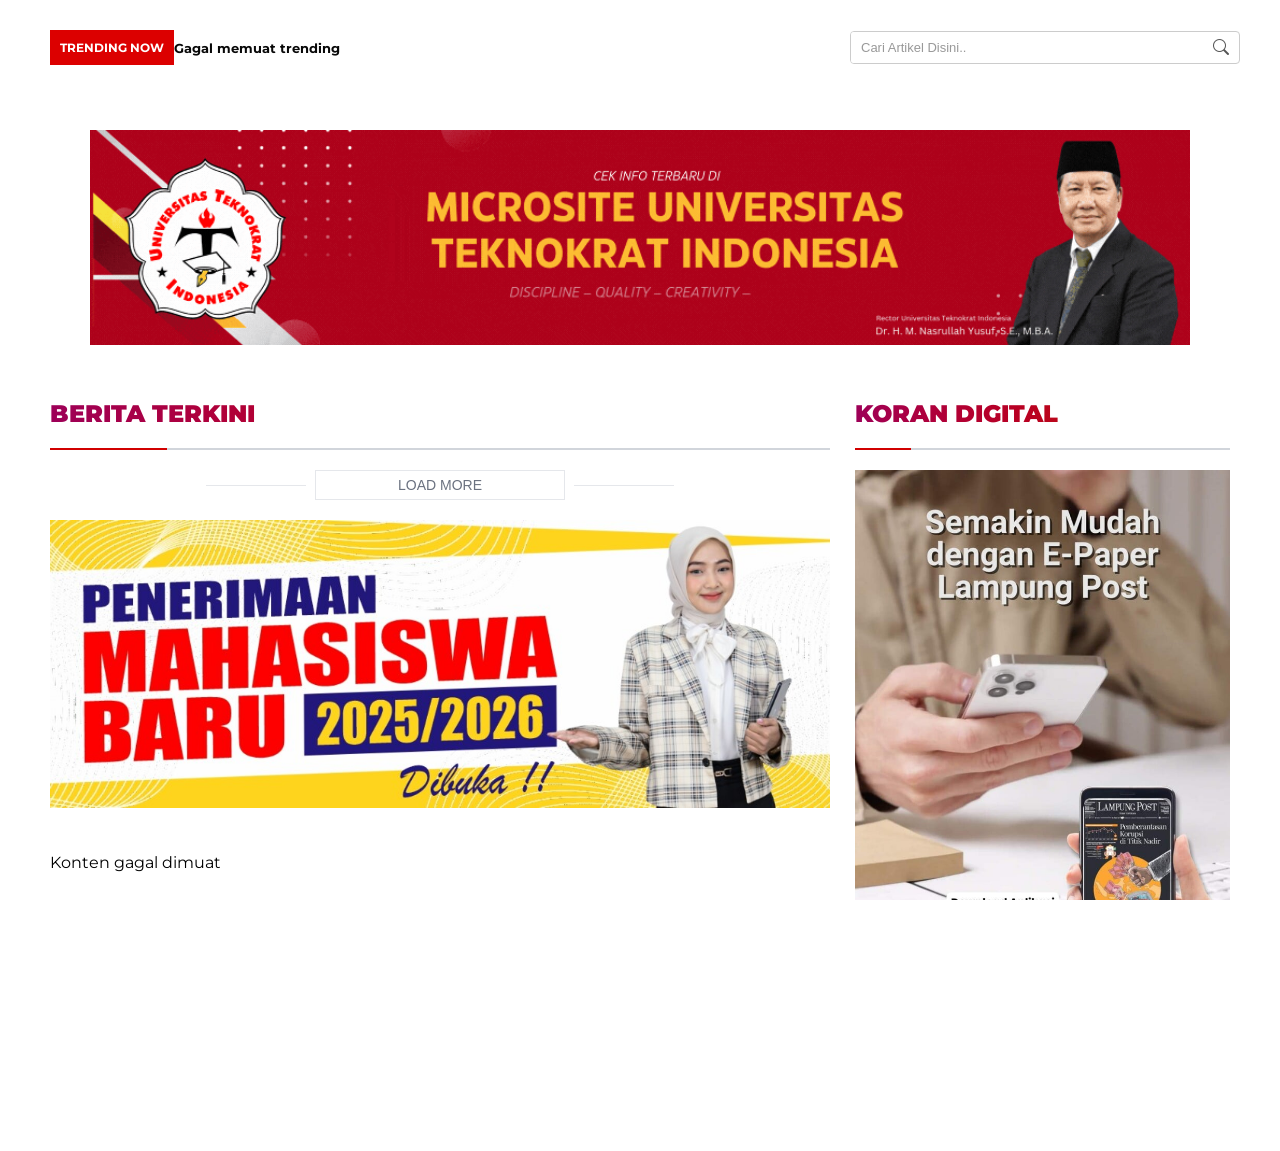
<file: index.html>
<!DOCTYPE html>
<html lang="en">

<head>
    <meta charset="UTF-8">
    <link rel="preconnect" href="https://fonts.googleapis.com">
    <link rel="preconnect" href="https://fonts.gstatic.com" crossorigin>
    <link href="https://fonts.googleapis.com/css2?family=Montserrat:wght@300;400;500;600;700&display=swap"
        rel="stylesheet">
    <meta name="viewport" content="width=device-width, initial-scale=1.0">
    <link rel="stylesheet" href="https://tipalsyahh.github.io/teknokrat/microweb.css">
    <link rel="stylesheet" href="https://tipalsyahh.github.io/teknokrat/style.css">
    <link rel="stylesheet" href="https://tipalsyahh.github.io/teknokrat/beranda.css">

    <link rel="icon" href="image/logo.png" type="image/png">
    <link rel="stylesheet" href="https://cdn.jsdelivr.net/npm/bootstrap-icons@1.11.3/font/bootstrap-icons.min.css">
    <title>Lampost</title>
</head>

<body>
    <div class="news fade-in">
        <div class="news-ticker">
            <span class="ticker-label">TRENDING NOW</span>
            <div class="ticker-content">
                <a href="#" class="ticker-text" id="tickerText">
                    Memuat berita...
                </a>
            </div>
        </div>
        <div class="search-beranda" id="searchBeranda">
            <input type="text" class="search-input" placeholder="Cari Artikel Disini.." />
            <button type="button" class="search-btn">
                <i class="bi bi-search"></i>
            </button>
        </div>

    </div>
    <div class="slider-microweb">
        <div class="hero-slider">
            <div class="hero-track"></div>
            <div class="hero-dots"></div>
        </div>
    </div>
    <div class="bener">
        <img src="image/banner-tekno.gif" alt="img" class="gif-tekno">
    </div>
    <div class="container-microweb">
        <div class="berita-microweb">
            <h2>BERITA TERKINI</h2>
            <div class="line-accent"></div>
            <div class="berita-terbaru">

            </div>
            <div class="home">

            </div>
            <center><button id="loadMore" class="load-more">LOAD MORE</button></center>
            <div class="iklan-microweb">
                <a href="#">
                    <img src="image/PENERIMAAN-TEKNOKRAT.jpg" alt="image" class="img-iklan-microweb">
                </a>
            </div>
            <div class="Pendidikan">

            </div>
        </div>
        <div class="iklan-parent">
            <h2>KORAN DIGITAL</h2>
            <div class="line-accent"></div>
            <div class="tagar">
                <a href="#">
                    <img src="image/epaper-tekno.jpg" alt="img" class="epaper-image" id="epeper-microweb">
                </a>
            </div>
            <h2>BERITA TERKINI</h2>
            <div class="line-accent"></div>
            <div class="terbaru">
            </div>
        </div>
    </div>
    <script src="https://tipalsyahh.github.io/teknokrat/teknokrat/teknokrat.js"></script>
    <script src="https://tipalsyahh.github.io/teknokrat/teknokrat/teknokrat.pendidikan.js"></script>

    <script src="https://tipalsyahh.github.io/teknokrat/js/scrip.js"></script>
    <script src="https://tipalsyahh.github.io/teknokrat/js/treding.js"></script>
    <script src="https://tipalsyahh.github.io/teknokrat/js/search-beranda.js"></script>
    <script src="https://tipalsyahh.github.io/teknokrat/js/navbar.js"></script>

    <script src="https://tipalsyahh.github.io/teknokrat/teknokrat/terbaru.js"></script>
    <script src="https://tipalsyahh.github.io/teknokrat/teknokrat/slider.js"></script>

</body>

</html>
</file>
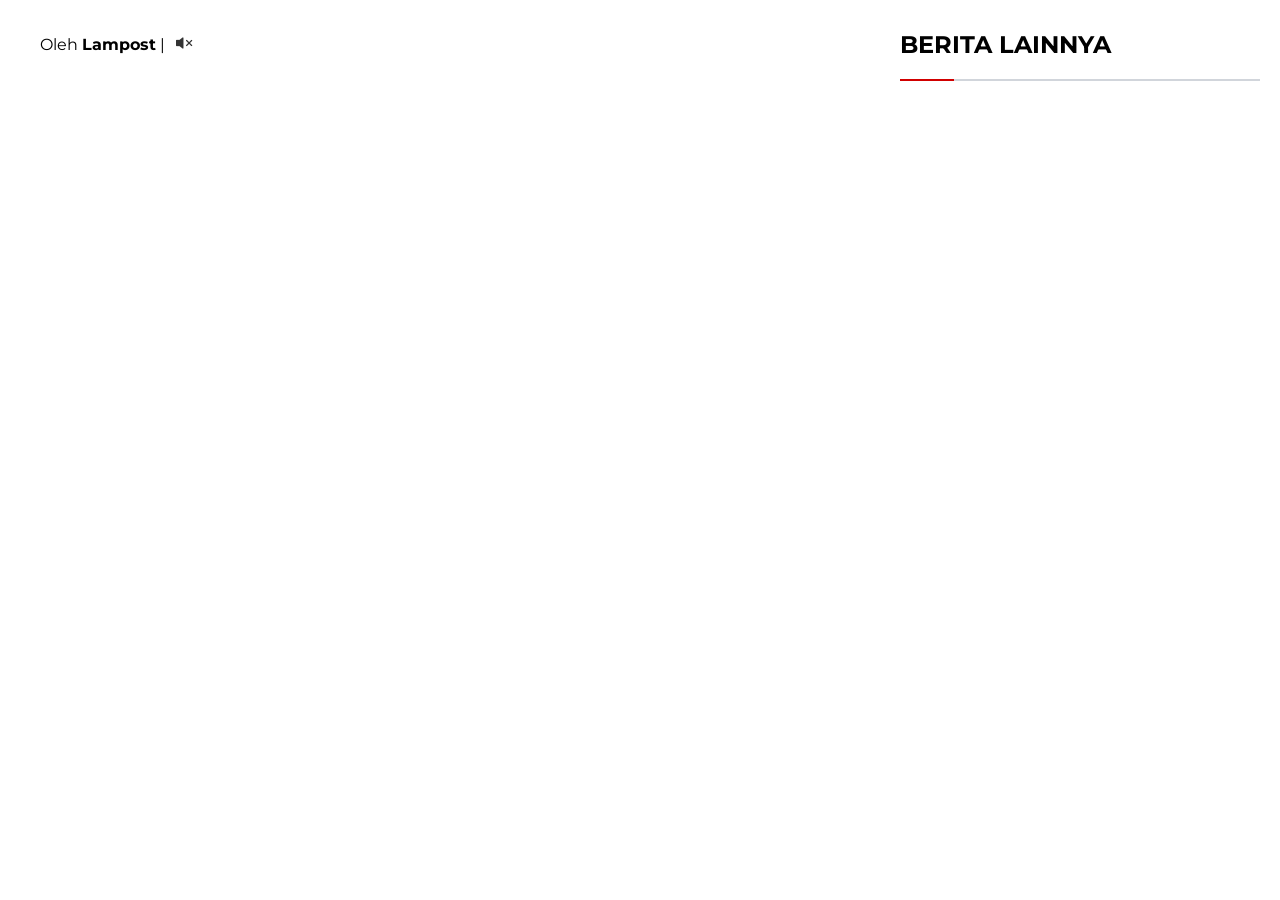
<file: berita.teknokrat.html>
<!DOCTYPE html>
<html lang="en">

<head>
    <meta charset="UTF-8">
    <link rel="preconnect" href="https://fonts.googleapis.com">
    <link rel="preconnect" href="https://fonts.gstatic.com" crossorigin>
    <link href="https://fonts.googleapis.com/css2?family=Montserrat:wght@300;400;500;600;700&display=swap"
        rel="stylesheet">
    <meta name="viewport" content="width=device-width, initial-scale=1.0">
    <link rel="stylesheet" href="berita.microweb.css">
    <link rel="stylesheet" href="style.css">
    <link rel="icon" href="image/logo.png" type="image/png">
    <link rel="stylesheet" href="microweb.css">
    <link rel="stylesheet" href="https://cdn.jsdelivr.net/npm/bootstrap-icons@1.11.3/font/bootstrap-icons.min.css">
    <title>Lampost</title>
</head>

<body>
    <div class="container">
        <div class="berita" id="berita">
            <h1 class="judul-berita"></h1>

            <p class="meta-berita">
                Oleh <strong id="editor">Lampost</strong> |
                <span id="tanggal"></span>
                <button id="voiceToggle" class="voice-btn">
                    <i class="bi bi-volume-up"></i>
                </button>
            </p>

            <img class="gambar-berita">

            <div class="isi-berita"></div>
        </div>


        <div class="iklan-detail">
            <h2>BERITA LAINNYA</h2>
            <div class="line-accent"></div>
            <div class="terbaru"></div>
        </div>
    </div>
    </div>
    <script src="js/voice.js"></script>
    <script src="teknokrat/berita.terbaru.js"></script>
    <script src="teknokrat/detail.teknokrat.js"></script>
    <script src="js/search.js"></script>
    <script src="js/scrip.js"></script>
    <script src="js/navbar.js"></script>
</body>

</html>
</file>
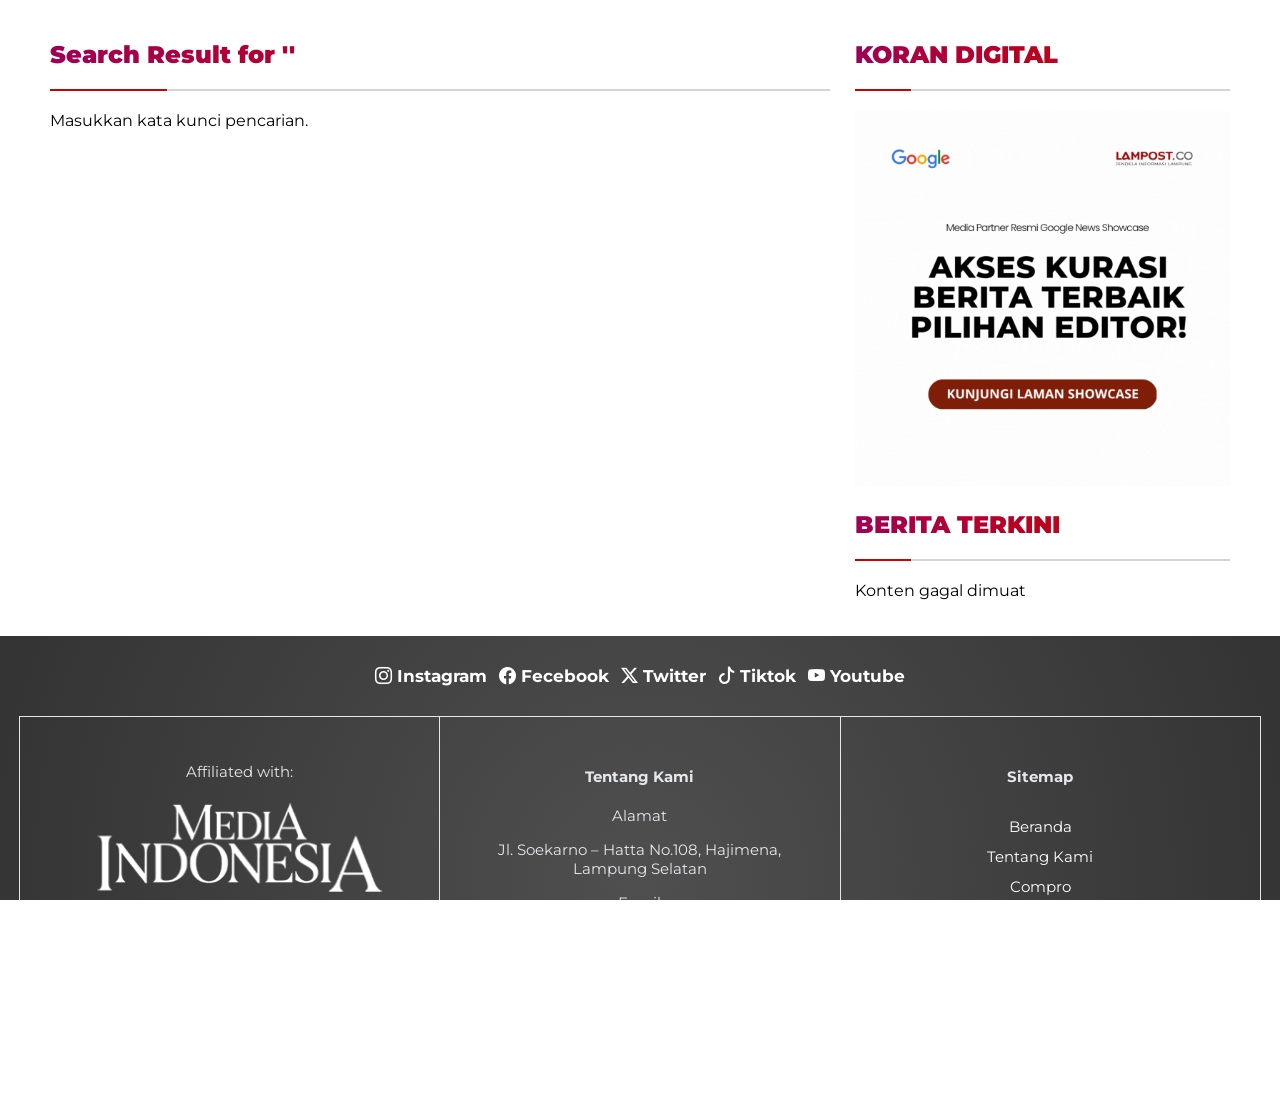
<file: search.html>
<!DOCTYPE html>
<html lang="en">

<head>
    <meta charset="UTF-8">
    <link rel="preconnect" href="https://fonts.googleapis.com">
    <link rel="preconnect" href="https://fonts.gstatic.com" crossorigin>
    <link href="https://fonts.googleapis.com/css2?family=Montserrat:wght@300;400;500;600;700&display=swap"
        rel="stylesheet">
    <meta name="viewport" content="width=device-width, initial-scale=1.0">
    <link rel="stylesheet" href="style.css">
    <link rel="stylesheet" href="beranda.css">
    <link rel="stylesheet" href="microweb.css">
    <link rel="stylesheet" href="beranda-overal.css">
    <link rel="icon" href="image/logo.png" type="image/png">
    <link rel="stylesheet" href="https://cdn.jsdelivr.net/npm/bootstrap-icons@1.11.3/font/bootstrap-icons.min.css">
    <title>Lampost</title>
</head>

<body>
    <div class="container-microweb">
        <div class="berita-microweb">
            <h2 class="search-title"></h2>
            <div class="line-accent"></div>
            <div class="home" id="search-results"></div>
        </div>
        <div class="iklan-parent">
            <h2>KORAN DIGITAL</h2>
            <div class="line-accent"></div>
            <div class="tagar">
                <a href="harian.html">
                    <img src="image/showcase-350pxl2.gif" alt="img" class="epaper-image" id="epeper-microweb">
                </a>
            </div>
            <h2>BERITA TERKINI</h2>
            <div class="line-accent"></div>
            <div class="terbaru">
            </div>
        </div>
    </div>
   <footer class="footer">
        <div class="sosmed">
            <a href="https://www.instagram.com/lampost.co/"><i class="bi bi-instagram"></i>Instagram</a>
            <a href="https://www.facebook.com/lampungpostupdate"><i class="bi bi-facebook"></i>Fecebook</a>
            <a href="https://x.com/lampungpost_"><i class="bi bi-twitter-x"></i></i>Twitter</a>
            <a href="https://www.tiktok.com/@lampungpost_official"><i class="bi bi-tiktok"></i>Tiktok</a>
            <a href="https://www.youtube.com/@lampungpostupdate"><i class="bi bi-youtube"></i>Youtube</a>
        </div>
        <div class="footer-container">

            <div class="footer-left">
                <center>
                    <p>Affiliated with:</p>
                    <img src="image/media.webp" alt="Logo">
                </center>
            </div>

            <div class="footer-center">
                <h4>Tentang Kami</h4>
                <p>Alamat</p>
                <p>Jl. Soekarno – Hatta No.108, Hajimena, Lampung Selatan</p>
                <p>Email</p>
                <p>redaksi@lampost.co</p>
                <p>Telpon</p>
                <p>(0721) 783693 (hunting), 773888 (redaksi)</p>
            </div>

            <div class="footer-right">
                <h4>Sitemap</h4>
                <a href="#">Beranda</a>
                <a href="#">Tentang Kami</a>
                <a href="#">Compro</a>
                <a href="#">Ilkan</a>
                <a href="#">Microsite</a>
                <a href="#">RRS</a>
                <a href="#">Pedoman Media Siber</a>
            </div>
        </div>

        <!-- Footer bawah -->
        <div class="footer-bottom">
            <small>© 2026 Lampost.co - Media Group. All rights reserved.</small>
        </div>
    </footer>
    <script src="js/search.js"></script>
    <script src="js/beranda/search-beranda.js"></script>
    <script src="js/scrip.js"></script>
    <script src="js/navbar.js"></script>
    <script src="js/terbaru.berita.js"></script>
</body>

</html>
</file>
<file: berita.microweb.css>
.container {
  padding: 10px calc((100% - 1200px) / 2);
  display: flex;
  gap: 20px;
  align-items: flex-start;
}

/* KONTEN UTAMA */
.berita {
  flex: 0 0 70%; /* grow | shrink | basis */
}

/* SIDEBAR / IKLAN */
.iklan-detail {
  flex: 0 0 30%;
  position: sticky;
  top: 10px;
}

.berita-detail {
    width: 100%;
}

.item-microweb {
    gap: 10px;
}

.img-terbaru-detail {
    width: 100px;
    height: 100px;
    display: block;
    object-fit: cover;
}

.berita a {
    text-decoration: none;
    color: #DC0000;
}

.judul-berita {
    color: #333;
}

.gambar-berita {
    width: 100%;
    height: auto;
    margin: 10px 0;
}

.img-microweb-terbaru {
    width: 100%;
    height: 250px;
    object-fit: cover;
}

.tanggal-berita {
    font-size: 12px;
    color: #777;
}

.isi-berita {
    text-align: justify;
}

.baca-selengkapnya {
    color: #DC0000;
    text-decoration: none;
    font-weight: bold;
}

.voice-btn {
    font-size: 20px;
    border-radius: 50%;
    border: none;
    cursor: pointer;
    background: transparent;
    color: #333;
}

.editor {
    font-size: 12px;
    color: #45b4f5;
}

@media (max-width: 768px) {
    .container {
        display: block;
        padding: 10px;
    }

    .berita {
        border: none;
        padding: 0;
        width: 100%;
    }

}
</file>
<file: style.css>
html,
body {
    margin: 0;
    padding: 0;
    width: 100%;
    height: 100%;
    overflow-x: hidden;
    scrollbar-width: none;
    -ms-overflow-style: none;
    font-family: 'Montserrat', system-ui, -apple-system, BlinkMacSystemFont, 'Segoe UI', Roboto, sans-serif;
    -webkit-font-smoothing: antialiased;
    -moz-osx-font-smoothing: grayscale;
}

/* animasi dasar */
.animate-item {
    opacity: 0;
    animation: slideUpSlow 2.8s ease-out forwards;
}

@keyframes slideUpSlow {
    0% {
        opacity: 0;
        transform: translateY(80px);
    }

    60% {
        opacity: 0.5;
    }

    100% {
        opacity: 1;
        transform: translateY(0);
    }
}


.navbar-main {
    background-color: #fff;
    border-bottom: 1px solid #e5e7eb;
    padding: 14px 30px;
    display: flex;
    justify-content: space-between;
    align-items: center;
    position: sticky;
    top: 0;
    z-index: 1001;
}

.navbar-sub {
    position: sticky;
    top: 68.5px;
    z-index: 1000;
    background-color: #fff;
    padding: 15px 30px;
    display: flex;
    justify-content: center;
    border-bottom: 1px solid #e5e7eb;
}

.navbar-main .logo {
    color: #ffffff;
    font-size: 20px;
    font-weight: 500;
    display: flex;
    align-items: center;
}

.logo-img {
    width: 180px;
    height: 40px;
    margin-right: 20px
}

.button-user {
    list-style: none;
    display: flex;
    gap: 20px;
    margin: 0;
    padding: 0;
}

.navbar-main ul {
    list-style: none;
    display: flex;
    gap: 20px;
    margin: 0;
    padding: 0;
}

.navbar-main ul li a {
    color: #000;
    text-decoration: none;
    font-weight: 500;
    font-size: 15px;
    position: relative;
    text-decoration: none;
}

.navbar-main ul li a::after {
    content: "";
    position: absolute;
    left: 0;
    bottom: -6px;
    width: 100%;
    height: 2px;
    background-color: #d10000;
    transform: scaleX(0);
    transform-origin: left;
    transition: transform 0.3s ease;
}

.navbar-main ul li a:hover::after {
    transform: scaleX(1);
}

.navbar-sub ul {
    list-style: none;
    display: flex;
    gap: 20px;
    margin: 0;
    padding: 0;
}

.navbar-sub ul li a {
    color: #858181;
    text-decoration: none;
    font-size: 14px;
}

.navbar-sub ul li {
    position: relative;
}

/* submenu default tersembunyi */
.navbar-sub ul li .sub-menu {
    position: absolute;
    top: 100%;
    left: 0;
    background-color: #fff;
    min-width: 270px;
    padding: 10px 0;
    display: none;
    flex-direction: column;
    border: 1px solid #e5e7eb;
    z-index: 999;
}

/* item submenu */
.navbar-sub ul li .sub-menu li a {
    padding: 8px 15px;
    display: block;
    color: #000;
}


.langganan {
    background-color: #DC0000;
    color: #fff;
    text-decoration: none;
    padding: 10px 20px;
}

.login {
    border: 1px solid #000;
    padding: 10px 20px;
    text-decoration: none;
    color: #000;
    display: flex;
    gap: 5px;
}

.login-mobile,
.menu-mobile {
    display: none;
}

.card-berita {
    display: flex;
    justify-content: space-between;
    gap: 10px;
}

.card {
    flex: 1;
    border: 1px solid #e5e7eb;
    overflow: hidden;
    cursor: pointer;
    background: #fff;
    transition: 0.2s;
    padding: 10px;
}

.card img {
    width: 100%;
    object-fit: contain;
}

.card p {
    font-weight: bold;
    margin-bottom: 0;
}

.card-detail {
    margin-top: 15px;
    padding: 20px;
    border: 1px solid #e5e7eb;
    background: #ffffff;
    display: flex;
    gap: 20px;
    align-items: flex-start;
}

.detail-image {
    flex: 0 0 40%;
    height: 100%;
}

.detail-image img {
    width: 100%;
    height: 100%;
    object-fit: cover;
}

.detail-text {
    flex: 1;
    max-height: 300px;
    overflow-y: auto;
    padding-right: 10px;
    scrollbar-width: none;
    -ms-overflow-style: none;
}

.detail-text::-webkit-scrollbar {
    display: none;
}

.detail-text h2 {
    margin: 0 0 10px;
}

.detail-text p {
    margin: 0;
    line-height: 1.6;
}

.iklan {
    padding: 10px;
    flex: 1;
    position: sticky;
    top: 10px;
}

/* .tagar {
    border: 1px solid #e5e7eb;
}

.tagar p {
    font-size: 15px;
    color: #4d4d4d;
    font-weight: bold;
} */

.detail-btn {
    border: none;
    text-decoration: none;
    font-weight: bold;
    color: #DC0000;
    background-color: transparent;
    font-size: 15px;
    padding: 0;
    margin-top: 10px;
    cursor: pointer;
}

.overlay {
    position: fixed;
    top: 0;
    left: 0;
    width: 100%;
    height: 100vh;
    background: rgba(0, 0, 0, 0.5);
    z-index: 9998;

    opacity: 0;
    visibility: hidden;
    transition: 0.3s ease;
}

.overlay.active {
    opacity: 1;
    visibility: visible;
}

.sidebar {
    position: fixed;
    top: 0;
    left: 0;
    width: 100%;
    max-width: 24rem;
    height: 100vh;
    background: #fff;
    color: #000;
    box-sizing: border-box;
    transform: translateX(-100%);
    transition: transform 0.3s ease;
    z-index: 9999;
}

.sidebar.active {
    transform: translateX(0);
}

.sidebar-isi {
    padding: 0 20px;
}

.sidebar ul {
    list-style: none;
    padding: 0;
}

.sidebar ul li a {
    color: #555555;
    border-bottom: 1px solid #e5e7eb;
    font-weight: bold;
    text-decoration: none;
    display: block;
    padding: 15px 0;
}

.sidebar ul li a i {
    margin-right: 5px;
}


.search-sidebar {
    padding: 15px 25px;
    border-bottom: 1px solid #e5e7eb;
    border-top: 1px solid #e5e7eb;
    align-items: center;
}

.input-menu {
    border: 1px solid #555555;
    display: flex;
}

#btn-sidebar-search {
    margin-left: auto;
    background: #fff;
    cursor: pointer;
    display: flex;
    align-items: center;
    justify-content: center;
}

#input-sidebar {
    padding: 10px 15px;
    outline: none;
    font-size: 14px;
    border: none;
    flex: 1;
}

.search-input:focus {
    border-color: #555555;
}

.info {
    padding: 20px 10px;
}

.info a,
.populer-mobile a {
    display: flex;
    padding: 10px;
    gap: 10px;
    text-decoration: none;
}

/* ================================
   HOVER EFFECT : LIFT + SHADOW
   ================================ */
.home a:hover,
.Pendidikan a:hover,
.ubl-lanjutan a:hover,
.info a:hover,
.populer-mobile a:hover {
    position: relative;
    z-index: 10;
    transform: translateY(-3px);
    box-shadow:
        0 2px 8px rgba(0, 0, 0, 0.12),
        0 8px 20px rgba(0, 0, 0, 0.10);
    transition:
        transform 0.25s ease,
        box-shadow 0.25s ease;
}

/* ================================
   GARIS ATAS & BAWAH
   ================================ */
.home a:hover::before,
.home a:hover::after,
.Pendidikan a:hover::before,
.Pendidikan a:hover::after,
.ubl-lanjutan a:hover::before,
.ubl-lanjutan a:hover::after,
.info a:hover::before,
.info a:hover::after,
.populer-mobile a:hover::before,
.populer-mobile a:hover::after {
    content: "";
    position: absolute;
    left: 0;
    width: 100%;
    height: 2px;
    background-color: #d10000;
    z-index: 20;
    pointer-events: none;
    opacity: 0;
}

.home a:hover::before,
.Pendidikan a:hover::before,
.ubl-lanjutan a:hover::before,
.info a:hover::before,
.populer-mobile a:hover::before {
    top: -6px;
    animation: lineTopLeftFade 0.7s ease forwards;
}

.home a:hover::after,
.Pendidikan a:hover::after,
.ubl-lanjutan a:hover::after,
.info a:hover::after,
.populer-mobile a:hover::after {
    bottom: -6px;
    animation: lineBottomRightFade 0.7s ease forwards;
}

@keyframes lineTopLeftFade {
    0% {
        transform: translateX(30%);
        opacity: 0;
    }

    40% {
        opacity: 1;
    }

    100% {
        transform: translateX(0);
        opacity: 0;
    }
}

@keyframes lineBottomRightFade {
    0% {
        transform: translateX(-30%);
        opacity: 0;
    }

    40% {
        opacity: 1;
    }

    100% {
        transform: translateX(0);
        opacity: 0;
    }
}


.info a img {
    width: 150px;
    object-fit: contain;
    height: 150px;
}

.judul {
    color: #000;
    font-weight: bold;
}

#utama {
    margin-top: 0;
}

.info h4 {
    color: #DC0000;
    font-weight: bold;
    font-size: 12px;
}

.footer {
    background: #4f4f4f;
    background: radial-gradient(circle, rgba(79, 79, 79, 1) 0%, rgba(51, 51, 51, 1) 100%);
    color: #e5e7eb;
    font-size: 15px;
}

.footer-container {
    display: flex;
    align-items: stretch;
    border: 1px solid #e5e7eb;
    max-width: 1200px;
    margin: auto;
    padding: 0 20px;
}

.footer-left,
.footer-center,
.footer-right {
    flex: 1;
    padding: 30px 20px;
    box-sizing: border-box;
}

.footer-center,
.footer-right {
    text-align: center;
}

.footer-left {
    border-right: 1px solid #e5e7eb;
}

.footer-right {
    border-left: 1px solid #e5e7eb;
    display: grid;
}

.footer-right a {
    color: #fff;
    text-decoration: none;
}

/* footer bottom */
.footer-bottom {
    padding: 20px;
    text-align: center;
    max-width: 1200px;
    margin: auto;
}

.footer-bottom h4 {
    margin-bottom: 8px;
    font-size: 16px;
}

.footer-bottom p {
    color: #fff;
    margin: 5px 0;
    line-height: 1.6;
}

.footer-bottom small {
    color: #9ca3af;
}

.sosmed {
    padding: 30px;
    display: flex;
    align-items: center;
    gap: 12px;
    justify-content: center;
}

.sosmed a {
    color: #fff;
    text-decoration: none;
    font-size: 17px;
    font-weight: bold;
}

.sosmed a i {
    margin-right: 5px;
}

.has-sub {
    position: relative;
}

.sub-menu {
    display: none;
    position: absolute;
    background: #fff;
    padding: 10px;
    z-index: 999;
}

.has-sub:hover .sub-menu {
    display: block;
}

.sub-menu li {
    list-style: none;
}

.img-harian {
    width: 100%;
}

.iklan-gambar {
    padding: 10px calc((100% - 1200px) / 2);
    margin-top: 10px;
}

.gambar {
    width: 100%;
}

.iklan-showcase {
    margin-top: 15px;
}

.iklan-image {
    width: 100%;
    border: 1px solid #000;
}

.epaper-image {
    width: 100%;
}

.detail-info {
    display: flex;
    align-items: center;
    gap: 5px;
}

.kategori {
    font-size: 12px;
    color: #DC0000;
}

.tanggal {
    font-size: 12px;
    color: #000;
}

.container-microweb h2,
.container-beranda h2,
.lampung h2,
.gaya-hidup h2,
.populer-mobile h2 {
    font-weight: 900;
    background: radial-gradient(circle at 109.67% 60.52%,
            #aa7900 0%,
            #b06f00 8.33%,
            #b56300 16.67%,
            #b95503 25%,
            #bb450b 33.33%,
            #bc2f13 41.67%,
            #bb071a 50%,
            #b90021 58.33%,
            #b6002a 66.67%,
            #b20033 75%,
            #ad003e 83.33%,
            #a6004a 91.67%,
            #9d0058 100%);
    -webkit-background-clip: text;
    -webkit-text-fill-color: transparent;
}

.line-accent {
    width: 100%;
    height: 2px;
    background: linear-gradient(to right,
            #d10000 0%,
            #d10000 15%,
            #d1d5db 15%,
            #d1d5db 100%);
    margin-bottom: 20px;
}

.berita-mobile {
    display: none;
}

.meta {
    margin-bottom: 15px;
}

#kolom {
    min-width: 150px;
}

#vidio {
    min-width: 170px;
}

.load-more {
    margin-top: 15px;
    height: 30px;
    width: 250px;
    border: 1px solid #e5e7eb;
    background-color: transparent;
    cursor: pointer;
    display: flex;
    align-items: center;
    justify-content: center;
    position: relative;
    color: #6b7280;
    font-size: 14px;
}

/* garis kiri & kanan di luar border */
.load-more::before,
.load-more::after {
    content: "";
    position: absolute;
    top: 50%;
    width: 100px;
    height: 1px;
    background-color: #e5e7eb;
}

/* garis kiri */
.load-more::before {
    right: 100%;
    margin-right: 10px;
}

/* garis kanan */
.load-more::after {
    left: 100%;
    margin-left: 10px;
}

.gaya-hidup {
    padding: 10px calc((100% - 1200px) / 2);
    margin-bottom: 25px;
}


@media (max-width: 768px) {

    .navbar-main {
        padding: 14px 15px;
    }

    .img-unila {
        height: 150px;
    }

    .gaya-hidup {
        padding: 10px;
    }

    .berita-mobile {
        display: block;
    }

    .card {
        padding: 0;
    }

    .iklan {
        display: none;
    }

    .logo ul {
        display: none;
    }

    .logo-img {
        width: 140px;
        height: 30px;
    }

    .button-user {
        gap: 8px;
    }

    .langganan {
        padding: 10px;
    }

    .login {
        display: none;
    }

    .login-mobile,
    .menu-mobile {
        display: block;
        padding: 10px;
        text-decoration: none;
        color: #000;
        font-size: 20px;
        gap: 5px;
    }

    .info {
        padding: 0;
    }

    .sosmed a {
        font-size: 0;
    }

    .sosmed a i {
        font-size: 23px;
    }

    .info a img,
    .populer-mobile a img {
        width: 130px;
        height: 130px;
        object-fit: cover;
    }

    .judul {
        font-weight: normal;
        font-size: 12px;
    }

    .sidebar {
        max-width: 18rem;
    }

    .iklan-gambar {
        padding: 10px;
    }

    .navbar-sub {
        display: flex;
        justify-content: flex-start;
        padding: 12px 16px;
        gap: 16px;

        white-space: nowrap;
        overflow-x: auto;
        overflow-y: hidden;

        -webkit-overflow-scrolling: touch;
        scrollbar-width: none;
    }

    .navbar-sub::-webkit-scrollbar {
        display: none;
    }

    .navbar-sub ul {
        display: flex;
        gap: 16px;
        margin: 0;
        padding: 0;
        list-style: none;
    }

    .navbar-sub ul li {
        position: relative;
    }

    .navbar-sub ul li .sub-menu {
        position: fixed;
        display: none;
        flex-direction: column;

        min-width: 180px;
        padding: 10px 0;

        background: #fff;
        border: 1px solid #e5e7eb;
        z-index: 9999;
    }

    .navbar-sub ul li:focus-within>.sub-menu {
        display: flex;
    }

    @media (hover: hover) {
        .navbar-sub ul li:hover>.sub-menu {
            display: flex;
        }
    }

}

@media (max-width: 853px) {

    .footer-left,
    .footer-right {
        display: none;
    }

    .footer-container {
        padding: 0;
        border: none;
    }

    .footer-center {
        border-top: 1px solid #1e293b;
    }

    .footer-bottom {
        border-top: 1px solid #1e293b;
    }
}
</file>
<file: microweb.css>
.container-microweb {
    padding: 10px calc((100% - 1200px) / 2);
    display: flex;
    gap: 5px;
    align-items: flex-start;
}

.berita-microweb {
    width: 65%;
    padding: 10px;
    overflow: hidden; /* ⬅️ kunci agar garis tidak keluar */

}

.iklan-parent {
    flex: 1;
    position: sticky;
    top: 0;
    padding: 10px;
}


.img-microweb {
    width: 50%;
    object-fit: cover;
}

.terbaru {
    margin-top: 10px;
}

.terbaru a {
    text-decoration: none;
    margin-bottom: 10px;
}


.prestasi-terbaru {
    display: flex;
    gap: 5px;
    border-bottom: 1px solid #e5e7eb;
}

.prestasi-terbaru a {
    text-decoration: none;
}

.ubl-terbaru a {
    width: 50%;
    text-decoration: none;
}

.berita-ubl-utama {
    width: 50%;
}

.prestasi-lanjutan {
    display: flex;
    flex-wrap: wrap;
    gap: 16px;
}

.prestasi-lanjutan>* {
    width: calc(50% - 8px);
}

.prestasi-lanjutan a {
    text-decoration: none;
}

.judul-unila-lanjutan {
    font-size: 14px;
    color: #000;
    font-weight: bold;
}

.deskripsi-unila-lanjutan {
    color: #797979;
    font-size: 14px;
    margin-top: 0;
}

.img-unila {
    width: 100%;
    object-fit: cover;
    height: 300px;
}

.judul-unila,
.judul-utama-ubl {
    margin: 0;
    font-size: 16px;
    color: #000;
    font-weight: bold;
}

.berita-ubl {
    display: flex;
    flex-wrap: wrap;
    gap: 5px;
}

.berita-ubl>* {
    width: calc(50% - 8px);
    box-sizing: border-box;
}

.img-ubl {
    width: 120px;
    object-fit: cover;
}

.judul-ubl {
    font-size: 14px;
    color: #000;
    font-weight: bold;
    margin: 0;
}

.load-more {
    margin: 20px auto;
    height: 30px;
    width: 250px;
    border: 1px solid #e5e7eb;
    background-color: transparent;
    cursor: pointer;
    display: block;
    position: relative;
}

.load-more::before,
.load-more::after {
    content: "";
    position: absolute;
    top: 50%;
    width: 100%;
    height: 1px;
    background-color: #e5e7eb;
}

.load-more::before {
    right: 100%;
    margin-right: 16px;
}

.load-more::after {
    left: 100%;
    margin-left: 16px;
}


.img-ubl-terbaru {
    width: 100%;
    object-fit: contain;
}

#ubl-berita {
    width: 100%;
}

.berita-ubl a {
    display: flex;
    padding: 10px 0;
    gap: 5px;
    text-decoration: none;
}

.ubl-buttom {
    display: flex;
    gap: 10px;
    align-items: stretch;
}

.home a,
.Pendidikan a,
.ubl-lanjutan a {
    display: flex;
    gap: 10px;
    text-decoration: none;
    padding: 10px;
}

.home a:hover,
.Pendidikan a:hover,
.ubl-lanjutan a:hover {
    position: relative;
    z-index: 10;
    transform: translateY(-3px);
    box-shadow:
        0 2px 8px rgba(0, 0, 0, 0.12),
        0 8px 20px rgba(0, 0, 0, 0.10);
    transition:
        transform 0.25s ease,
        box-shadow 0.25s ease;
}

.home a:hover::before,
.home a:hover::after,
.Pendidikan a:hover::before,
.Pendidikan a:hover::after,
.ubl-lanjutan a:hover::before,
.ubl-lanjutan a:hover::after {
    content: "";
    position: absolute;
    left: 0;
    width: 100%;
    height: 2px;
    background-color: #d10000;
    z-index: 20;
    pointer-events: none;
    opacity: 0;
}

.home a:hover::before,
.Pendidikan a:hover::before,
.ubl-lanjutan a:hover::before {
    top: -6px;
    animation: lineTopLeftFade 0.7s ease forwards;
}

.home a:hover::after,
.Pendidikan a:hover::after,
.ubl-lanjutan a:hover::after {
    bottom: -6px;
    animation: lineBottomRightFade 0.7s ease forwards;
}

@keyframes lineTopLeftFade {
    0% {
        transform: translateX(30%);
        opacity: 0;
    }

    40% {
        opacity: 1;
    }

    100% {
        transform: translateX(0);
        opacity: 0;
    }
}

@keyframes lineBottomRightFade {
    0% {
        transform: translateX(-30%);
        opacity: 0;
    }

    40% {
        opacity: 1;
    }

    100% {
        transform: translateX(0);
        opacity: 0;
    }
}

.judul {
    color: #000;
    font-weight: bold;
    font-size: 18px;
    margin-top: 0;
}

.info-microweb {
    display: flex;
    gap: 5px;
}

.tanggal {
    color: #797979;
    margin: 0;
}

.kategori {
    font-size: 15px;
    color: #DC0000;
    margin: 10px 0 10px 0;
}

.editor,
.editor-kkn {
    font-size: 12px;
    color: #45b4f5;
}

.deskripsi {
    color: #797979;
    font-size: 15px;
    margin-top: 0;
}

.bener {
    padding: 10px calc((100% - 1100px) / 2);
    margin-top: 10px;
}

.gif-tekno {
    width: 100%;
}

.iklan-microweb {
    margin-top: 10px;
}

.img-iklan-microweb {
    width: 100%;
    margin-bottom: 25px;
}

.footer-microweb {
    max-width: 1200px;
    margin: auto;
    padding: 30px 20px;
    display: flex;
    justify-content: space-between;
    gap: 20px;
    flex-wrap: inherit;
}

.logo-microweb {
    height: calc(100vh * 0.25);
}

.footer-left {
    text-align: justify;
    width: 50%;
}

.footer-bottom {
    border-top: 1px solid #1e293b;
    padding: 20px;
    text-align: center;
    max-width: 1500px;
    margin: auto;
}

.item-microweb {
    display: flex;
    padding: 10px 0;
    text-decoration: none;
}

.img-terbaru {
    width: 100%;
    object-fit: cover;
    height: 150px;
}

.judul-terbaru {
    font-size: 15px;
    color: #000;
    margin: 0 0 10px 0;
}

.gambar-berita {
    width: 100%;
}

.home-staiab {
    display: flex;
    flex-wrap: wrap;
    gap: 10px;
}

.home-staiab>* {
    width: calc(50% - 5px);
}


.home-staiab a {
    text-decoration: none;
}

.img-staiab {
    width: 100%;
    height: 250px;
    object-fit: cover;
    display: block;
}


.kategori-staiab {
    color: #DC0000;
    font-size: 12px;
}

.akademik a {
    color: #000;
    text-decoration: none;
    display: flex;
    border-bottom: 1px solid #e5e7eb;
}

.akademik a p {
    padding: 5px;
}

.img-terbaru-teknokrat {
    width: 100px;
    height: 100px;
    display: block;
    object-fit: cover;
}

.home-forum-guru a {
    display: flex;
    text-decoration: none;
    gap: 5px;
    margin-bottom: 15px;
}

.img-forum-guru {
    width: 300px;
    height: 250px;
    object-fit: cover;
}

.slider-microweb {
    padding: 10px calc((100% - 1200px) / 2);
    margin-bottom: 15px;
}

.hero-slider {
    position: relative;
    overflow: hidden;
}

.hero-track {
    display: flex;
    transition: transform .6s ease-in-out;
}

.hero-slide {
    min-width: 100%;
}

.hero-image-box {
    position: relative;
    height: 500px;
    /* height sekarang di parent */
}

.hero-image {
    width: 100%;
    height: 100%;
    /* mengikuti height parent */
    object-fit: cover;
    display: block;
}

/* OVERLAY */
.hero-overlay {
    position: absolute;
    inset: 0;
    padding: 16px;
    background: linear-gradient(to top, rgba(0, 0, 0, .75), rgba(0, 0, 0, .1));
    display: flex;
    flex-direction: column;
    justify-content: flex-end;
    color: #fff;
}

.hero-category {
    background-color: #DC0000;
    padding: 5px 10px;
    color: #fff;
    width: fit-content;
    font-size: 12px;
}

.hero-title {
    font-size: 22px;
    font-weight: bold;
    margin: 6px 0;
}

.hero-meta {
    font-size: 13px;
    display: flex;
    gap: 12px;
}

/* DOTS */
.hero-dots {
    position: absolute;
    bottom: 15px;
    left: 50%;
    transform: translateX(-50%);
    display: flex;
    gap: 8px;
    z-index: 5;
}

.hero-dot {
    width: 10px;
    height: 10px;
    border-radius: 50%;
    background: rgba(255, 255, 255, .5);
    cursor: pointer;
}

.hero-dot.active {
    background: #fff;
}

.img-header {
  margin: 50px 0;
}

.news {
  padding: 10px calc((100% - 1200px) / 2);
  margin-top: 10px;
  display: flex;
  align-items: center;
  gap: 10px;
}

.news-ticker {
  display: flex;
  align-items: center;
  padding: 10px;
  color: #000;
  font-size: 13px;
  overflow: hidden;
  width: 65%;
}

.ticker-label {
  color: #fff;
  padding: 10px;
  background: #DC0000;
  font-weight: bold;
  white-space: nowrap;
  font-size: 12px;
}

.ticker-content {
  overflow: hidden;
  white-space: nowrap;
  flex: 1;
}

.ticker-text {
  display: inline-block;
  animation: slideIn 0.5s ease;
}

.ticker-content a {
  text-decoration: none;
  color: #080808;
  font-weight: bold;
}

.search-beranda {
  display: flex;
  align-items: center;
  border: 1px solid #ccc;
  border-radius: 4px;
  overflow: hidden;
  flex: 1;
  background: #fff;
}

.search-input {
  flex: 1;
  border: none;
  padding: 8px 10px;
  font-size: 13px;
  outline: none;
}

.search-input::placeholder {
  color: #999;
}

.search-btn {
  border: none;
  background: transparent;
  padding: 0 10px;
  cursor: pointer;
  color: #555;
  font-size: 16px;
}

.search-btn:hover {
  color: #000;
}

@media (max-width: 768px) {
    .container-microweb {
        padding: 10px;
        display: block;
    }

    .img-microweb {
        width: 130px;
        height: 130px;
        object-fit: cover;
    }

    .berita-microweb {
        width: 100%;
        padding: 0;
    }

    .news-ticker {
        width: 100%;
    }

    .search-beranda {
        display: none;
    }

    .img-header {
        margin: 0;
        width: 160px;
        height: 35px;
    }

    .logo {
        border-bottom: 1px solid #e5e7eb;
         padding: 10px;
    }

    .iklan-parent {
        width: 100%;
        padding: 0;
    }

    .judul {
        font-size: 15px;
    }

    .bener {
        padding: 10px;
    }

    .terbaru a {
        gap: 10px;
    }

    #epeper-microweb {
        width: 90%;
        padding: 10px;
        position: relative;
        left: 50%;
        transform: translateX(-50%);
    }

    .ubl-buttom {
        display: block;
    }

    .ubl-terbaru {
        width: 100%;
    }

    .ubl-terbaru a {
        display: block;
        width: 100%;
        gap: 10px;
    }

    .footer-microweb {
        padding: 0;
    }

    .berita-ubl {
        display: block;
    }

    .berita-ubl>* {
        width: 100%;
    }

    .img-unila {
        height: 150px;
    }

    .judul-unila {
        margin: 10px 0 10px 0;
    }

    .deskripsi {
        display: none;
    }

    .slider-microweb {
        padding: 10px;
        margin-top: 15px;
    }

    .hero-slider {
        border-radius: 10px;
        box-shadow:
            0 2px 8px rgba(0, 0, 0, 0.527),
            0 8px 20px rgba(0, 0, 0, 0.521);
    }

    .hero-image-box {
        height: 220px;
    }

    .hero-title {
        font-size: 14px;
    }

    .hero-overlay {
        justify-content: center;
    }
}

@media (max-width: 847px) {
    .logo ul {
        display: none;
    }
}
</file>
<file: beranda.css>
.container-beranda {
    padding: 10px calc((100% - 1200px) / 2);
    display: flex;
    gap: 10px;
    align-items: flex-start;
}

.berita-beranda {
    padding: 10px;
    width: 70%;
}

.berita-left {
    width: 50%;
    padding: 10px;
    position: sticky;
    top: 10px;
}

.olahraga,
.humaniora,
.hiburan {
    margin-bottom: 15px;
    border-bottom: 1px solid #e5e7eb;
}

.olahraga a,
.humaniora a,
.hiburan a {
    text-decoration: none;
    text-align: center;
    color: #000;
}

.img-olahraga {
    width: 100%;
    object-fit: contain;
}

.judul {
    font-weight: bold;
    margin-bottom: 0;
}

.tanggal {
    font-size: 12px;
}

.hukum a,
.opini a,
.teknologi a {
    color: #000;
    text-decoration: none;
    display: flex;
    border-bottom: 1px solid #e5e7eb;
}

.hukum a p,
.opini a p,
.teknologi a p {
    margin-bottom: 8px;
}

.hukum a p i,
.opini a p i,
.teknologi a p i {
    border: none;
    margin-right: 8px;
}

.card-link {
    display: block;
    text-decoration: none;
    color: #fff;
}

.card-image-wrapper {
    position: relative;
    width: 100%;
    overflow: hidden;
}

.card-image {
    width: 100%;
    height: 100%;
    object-fit: cover;
    display: block;
    transition: transform 0.4s ease;
}

/* Overlay teks */
.card-text-overlay {
    position: absolute;
    bottom: 0;
    left: 0;
    width: 100%;
    padding: 14px;
    background: linear-gradient(to top,
            rgba(0, 0, 0, 0.7),
            rgba(0, 0, 0, 0));
}

.card-text {
    color: #fff;
    font-size: 16px;
    font-weight: 600;
    line-height: 1.4;
}

/* Efek hover */
.card-link:hover .card-image {
    transform: scale(1.05);
}

.lampung {
    padding: 10px calc((100% - 1200px) / 2);
    margin-bottom: 25px;
}

.berita-terpopuler {
    display: grid;
    grid-template-columns: repeat(3, 1fr);
    gap: 16px;
}

/* Card */
.berita-terpopuler .card-link {
    display: block;
    text-decoration: none;
    color: inherit;
}

.berita-terpopuler .card-image-wrapper {
    position: relative;
    height: 220px;
    overflow: hidden;
}

.berita-terpopuler .card-image {
    width: 100%;
    height: 100%;
    object-fit: cover;
    transition: transform 0.4s ease;
}

/* Overlay */
.berita-terpopuler .card-text-overlay {
    position: absolute;
    bottom: 0;
    width: 100%;
    padding: 14px;
    background: linear-gradient(to top,
            rgba(0, 0, 0, 0.7),
            rgba(0, 0, 0, 0));
}

.berita-terpopuler .card-category {
    font-size: 12px;
    font-weight: 600;
    color: #DC0000;
    display: block;
    margin-bottom: 4px;
}

.berita-terpopuler .card-text {
    font-size: 15px;
    font-weight: 600;
    color: #fff;
    line-height: 1.4;
}

.berita-terpopuler .card-meta {
    font-size: 12px;
    color: #ddd;
    margin-top: 6px;
}

/* Hover */
.berita-terpopuler .card-link:hover .card-image {
    transform: scale(1.06);
}

.ekonomi a {
    margin-bottom: 15px;
}

.editor {
    font-size: 12px;
    color: #45b4f5;
}

.populer-mobile {
    display: none;
}

@media (max-width: 768px) {
    .container-beranda {
        padding: 15px 10px;
    }

    .berita-left {
        display: none;
    }

    .berita-beranda {
        padding: 0;
        width: 100%;
        border: none;
    }

    .lampung {
        padding: 10px;
        margin: 0;
    }

    .berita-terpopuler {
        display: flex;
        gap: 12px;
        overflow-x: auto;
        scroll-snap-type: x mandatory;
        -webkit-overflow-scrolling: touch;
        padding-bottom: 10px;
    }

    .berita-terpopuler::-webkit-scrollbar {
        display: none;
    }

    .berita-terpopuler>* {
        flex: 0 0 100%;
        scroll-snap-align: start;
    }

    .berita-terpopuler a {
        margin-bottom: 15px;
    }

    .card-meta span {
        font-size: 14px;
    }

    .card-image-wrapper {
        width: 90%;
        box-shadow:
            0 2px 8px rgba(0, 0, 0, 0.527),
            0 8px 20px rgba(0, 0, 0, 0.521);
        margin-left: auto;
        margin-right: auto;
        border-radius: 10px;
    }

    .populer-mobile {
        display: block;
        padding: 10px;
    }

}
</file>
<file: beranda-overal.css>
.prestasi-terbaru {
  display: flex;
  gap: 5px;
  border-bottom: 1px solid #e5e7eb;
}

.prestasi-terbaru a {
  text-decoration: none;
}

.img-unila {
  width: 100%;
  object-fit: cover;
  height: 300px;
}

.judul-unila {
  margin: 0;
  font-size: 16px;
  color: #000;
  font-weight: bold;
}

.deskripsi-unila-lanjutan {
  color: #797979;
  font-size: 14px;
  margin-top: 0;
}

.prestasi-lanjutan {
  display: flex;
  flex-wrap: wrap;
  gap: 16px;
}

.prestasi-lanjutan>* {
  width: calc(50% - 8px);
}

.prestasi-lanjutan a {
  text-decoration: none;
}

.info-microweb {
  display: flex;
  align-items: center;
  gap: 5px;
}

.editor,
.editor-kkn {
  font-size: 12px;
  color: #45b4f5;
}

.tanggal {
  color: #797979;
  margin: 0;
}

.judul-unila-lanjutan {
  font-size: 14px;
  color: #000;
  font-weight: bold;
}

.hero-slider {
  padding: 10px calc((100% - 1200px) / 2);
  overflow: hidden;
  box-sizing: border-box;
  position: relative;
  contain: layout paint;
  height: calc(100vh * 0.50);
}

#slider {
  margin: 0;
}

.hero-track {
  display: flex;
  gap: 12px;
  height: 100%;
}

/* ===== CARD ===== */
.hero-left,
.hero-box {
  position: relative;
  overflow: hidden;
  color: #fff;
  display: flex;
  align-items: flex-end;
  contain: layout paint;
  /* ⬅️ PENGUNCI UTAMA */
}

.hero-right h2 {
  font-size: 14px;
}

/* IMG */
.hero-left img,
.hero-box img {
  position: absolute;
  inset: 0;
  width: 100%;
  height: 100%;
  max-width: 100%;
  max-height: 100%;
  object-fit: cover;
}

/* overlay */
.hero-content {
  position: relative;
  z-index: 2;
  padding: 10px;
  width: 100%;
  background: linear-gradient(to top, rgba(0, 0, 0, .6), transparent);
}

/* kiri */
.hero-left {
  width: 45%;
}

/* kanan */
.hero-right {
  width: 55%;
  display: flex;
  flex-direction: column;
  gap: 12px;
  min-height: 0;
}

/* kanan atas */
.hero-right-top {
  display: flex;
  gap: 12px;
  flex: 1;
}

/* kanan bawah */
.hero-right-bottom {
  display: flex;
  flex: 1;
}

/* card kanan */
.hero-box {
  flex: 1;
}

.hero-track a {
  text-decoration: none;
}

.hero-category {
  background-color: #DC0000;
  padding: 5px 10px;
  color: #fff;
  width: fit-content;
  font-size: 12px;
}

.editor-slider,
.tanggal-slider {
  color: #fff;
  font-size: 12px;
}

.ekonomi {
  padding: 0 20px 20px 20px;
}

.ekonomi a {
  text-decoration: none;
}

.deskripsi {
  color: #797979;
  font-size: 15px;
  margin-top: 0;
}

.img-microweb-terbaru {
  width: 100%;
  height: 250px;
  object-fit: cover;
  justify-items: center;
}

.info-microweb {
  display: flex;
  align-items: center;
  gap: 5px;
}

.judul-ekonomi {
  font-size: 15px;
  font-weight: bold;
  color: #000;
}

.fade-in {
  opacity: 0;
  transform: translateY(20px);
  transition: all 0.6s ease-out;
}

.fade-in.visible {
  opacity: 1;
  transform: translateY(0);
}

.slider-mobile {
  display: none;
}

.news {
  padding: 10px calc((100% - 1200px) / 2);
  margin-top: 10px;
  display: flex;
  align-items: center;
  gap: 10px;
}

.news-ticker {
  display: flex;
  align-items: center;
  padding: 10px;
  color: #000;
  font-size: 13px;
  overflow: hidden;
  width: 65%;
}

.ticker-label {
  color: #fff;
  padding: 10px;
  background: #DC0000;
  font-weight: bold;
  white-space: nowrap;
  font-size: 12px;
}

.ticker-content {
  overflow: hidden;
  white-space: nowrap;
  flex: 1;
}

.ticker-text {
  display: inline-block;
  animation: slideIn 0.5s ease;
}

.ticker-content a {
  text-decoration: none;
  color: #080808;
  font-weight: bold;
}

.search-beranda {
  display: flex;
  align-items: center;
  border: 1px solid #ccc;
  border-radius: 4px;
  overflow: hidden;
  flex: 1;
  background: #fff;
}

.search-input {
  flex: 1;
  border: none;
  padding: 8px 10px;
  font-size: 13px;
  outline: none;
}

.search-input::placeholder {
  color: #999;
}

.search-btn {
  border: none;
  background: transparent;
  padding: 0 10px;
  cursor: pointer;
  color: #555;
  font-size: 16px;
}

.search-btn:hover {
  color: #000;
}

.img-header {
  margin: 50px 0;
}

/* MOBILE */
@media (max-width: 768px) {
  .search-beranda {
    max-width: 100%;
  }
}

@keyframes slideIn {
  from {
    transform: translateY(100%);
    opacity: 0;
  }

  to {
    transform: translateY(0);
    opacity: 1;
  }
}

/* RESPONSIVE */
@media (max-width: 768px) {
  .news-ticker {
    padding: 8px 10px;
    font-size: 12px;
  }
}


@media (max-width: 1237px) {
  .berita-left {
    display: none;
  }
}


@media (max-width: 847px) {
  .logo ul {
    display: none;
  }

}

@media (max-width: 768px) {
  .berita-terbaru {
    margin-bottom: 15px;
  }

  .hero-slider {
    display: none;
  }

  .slider-mobile {
    display: block;
  }

  .hero-flex {
    padding: 10px;
    display: flex;
    flex-direction: column;
    gap: 12px;
  }

  .hero-main {
    position: relative;
    height: 360px;
    overflow: hidden;
    border-radius: 10px;
  }

  .hero-main img {
    width: 100%;
    height: 100%;
    object-fit: cover;
  }

  .hero-sub {
    display: flex;
    gap: 12px;
  }

  .hero-item {
    flex: 1;
    height: 200px;
    position: relative;
    overflow: hidden;
    border-radius: 10px;
  }

  .hero-item img {
    width: 100%;
    height: 100%;
    object-fit: cover;
  }

  .hero-overlay {
    position: absolute;
    inset: 0;
    background: linear-gradient(to top,
        rgba(0, 0, 0, .75),
        rgba(0, 0, 0, .25));
    padding: 10px;
    display: flex;
    flex-direction: column;
    justify-content: flex-end;
    color: #fff;
    text-decoration: none;
  }

  .hero-main .hero-category {
    font-size: 11px;
    opacity: .9;
    margin-bottom: 4px;
  }

  .hero-main .hero-title {
    font-size: 14px;
    font-weight: 600;
    line-height: 1.35;
    margin: 0 0 6px;
  }

  .hero-main .hero-meta {
    font-size: 12px;
    opacity: .85;
    display: flex;
    gap: 8px;
  }

  .hero-item .hero-title {
    font-size: 12px;
    font-weight: 500;
    line-height: 1.3;
    margin: 0;
  }

  .hero-item .hero-category,
  .hero-item .hero-meta {
    display: none;
  }

  /* Clamp judul */
  .hero-title {
    display: -webkit-box;
    -webkit-line-clamp: 2;
    -webkit-box-orient: vertical;
    overflow: hidden;
  }

  .news {
    padding: 10px;
  }

  .news-ticker {
    width: 100%;
  }

  .search-beranda {
    display: none;
  }
}
</file>
